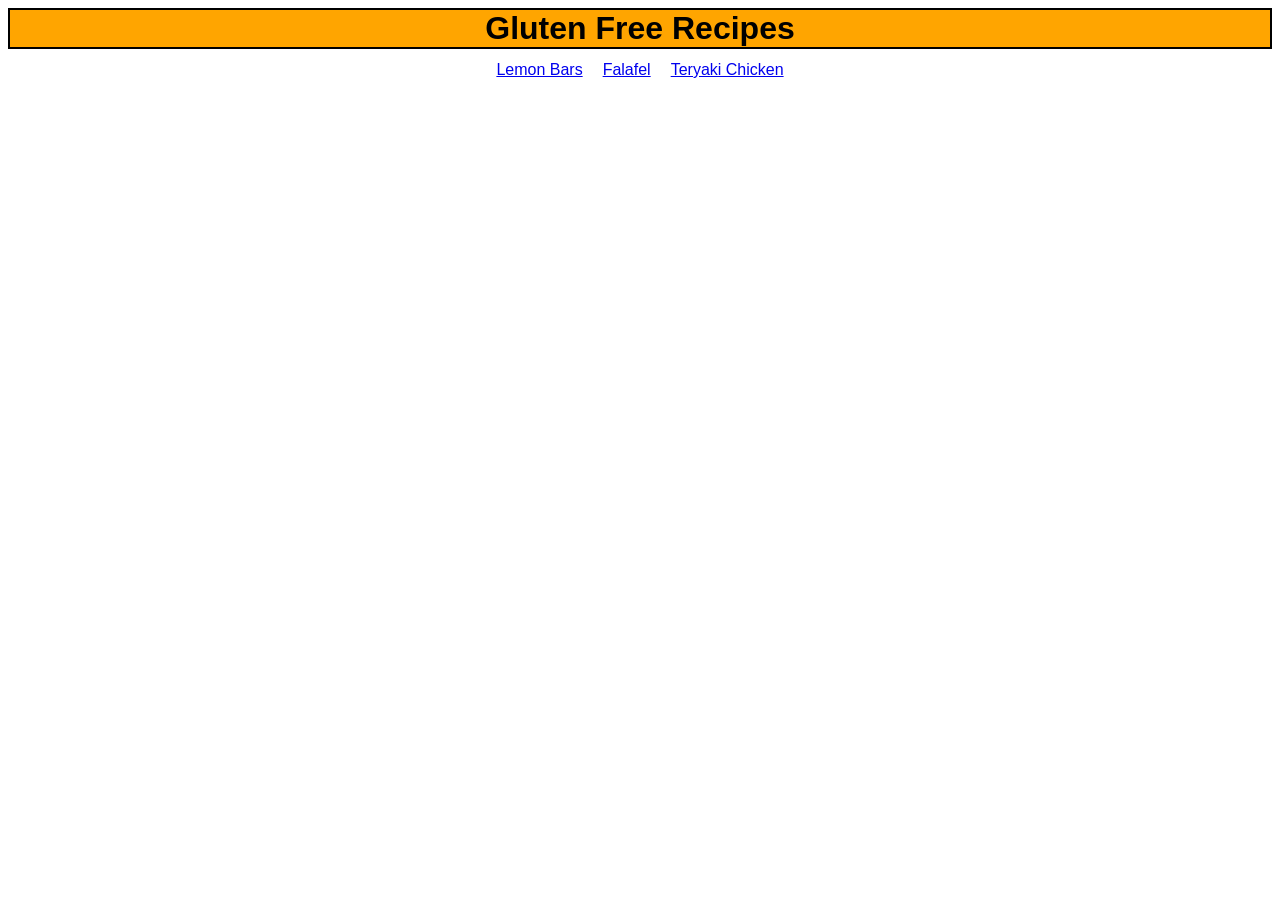
<file: index.html>
<!DOCTYPE html>
<html lang="en">
    <head>
        <meta charset="utf-8">
        <title>Gluten Free Recipes</title>
        <link rel="stylesheet" href="styles.css">
    </head>
    <body>
        <h1 class="title">Gluten Free Recipes</h1>
        <div class="menu">
            <a href="recipes/lemonbars.html">Lemon Bars</a>
            <a href="recipes/falafel.html">Falafel</a>
            <a href="recipes/teriyakichicken.html">Teryaki Chicken</a>
        </div>
    </body>
</html>
</file>
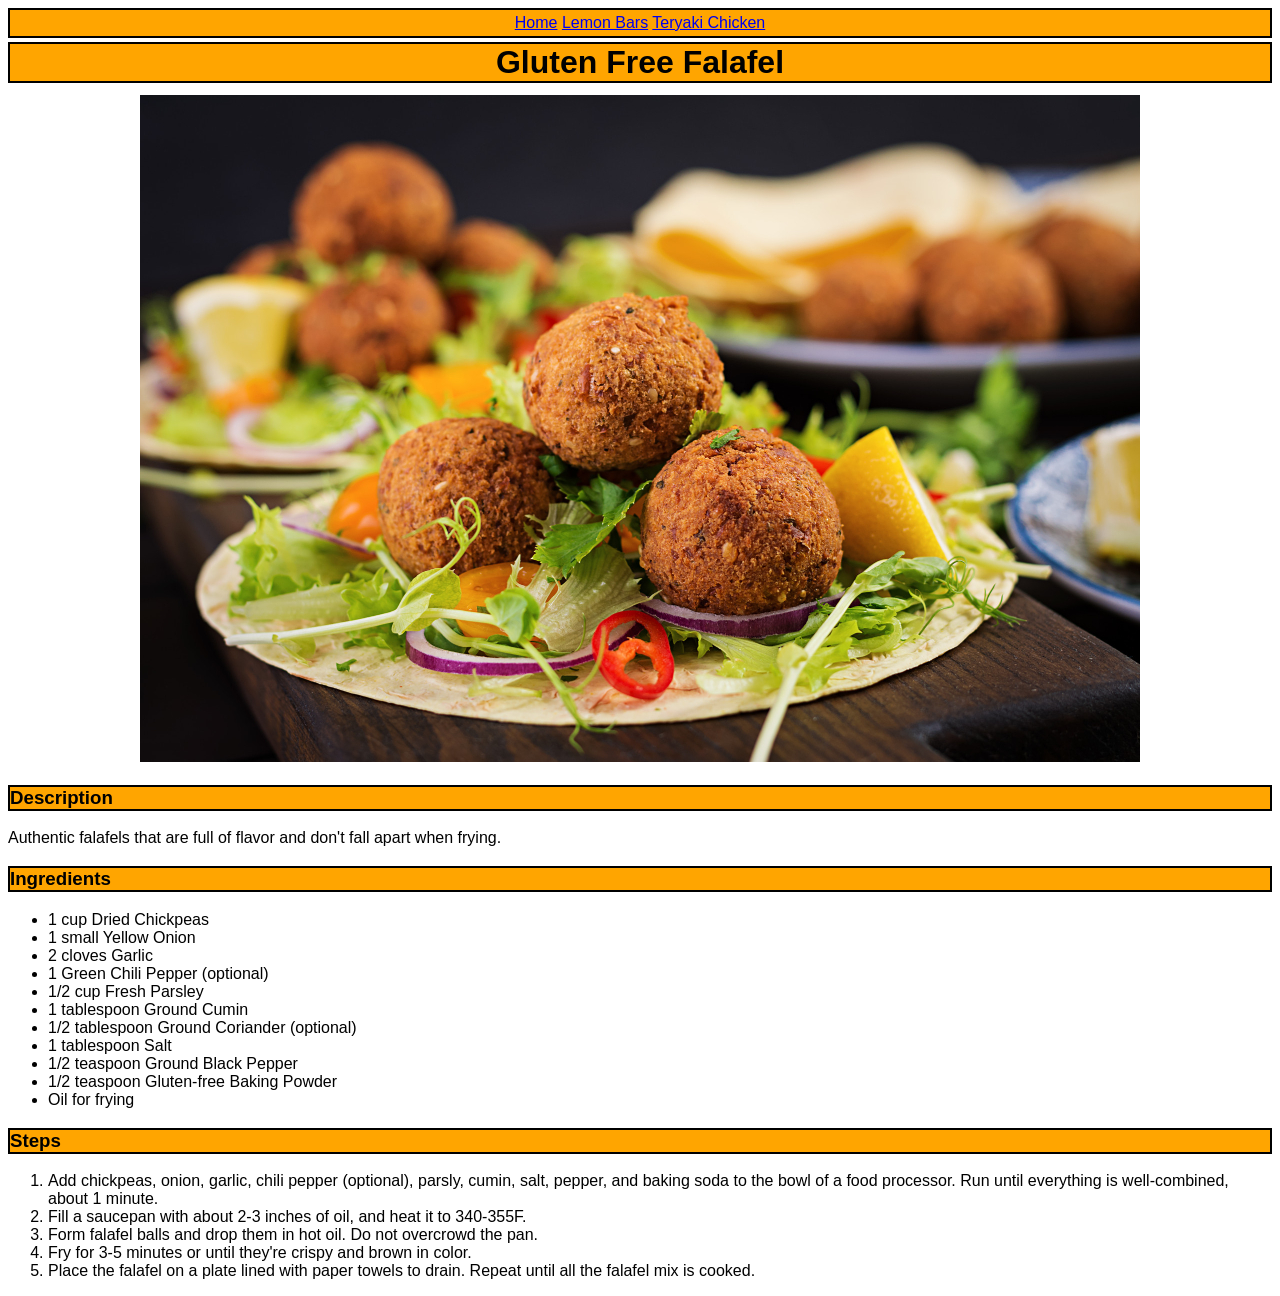
<file: recipes/falafel.html>
<!DOCTYPE html>
<html lang="en">
    <head>
        <meta charset="utf-8">
        <title>Falafel|Gluten Free Recipes</title>
        <link rel="stylesheet" href="../styles.css">
    </head>
    <body>
        <div class="nav">
            <a href="../index.html">Home</a>
            <a href="lemonbars.html">Lemon Bars</a>
            <a href="teriyakichicken.html">Teryaki Chicken</a>
        </div>
        <h1 class="title">Gluten Free Falafel</h1>
        <img src="../images/falafel.jpg" alt="Falafel in a tortilla" height="667" width="1000">
        <div class="recipes">
            <h3 class="heading">Description</h3>
            <p>Authentic falafels that are full of flavor and don't fall apart when frying.</p>
            <h3 class="heading">Ingredients</h3>
            <ul>
                <li>1 cup Dried Chickpeas</li>
                <li>1 small Yellow Onion</li>
                <li>2 cloves Garlic</li>
                <li>1 Green Chili Pepper (optional)</li>
                <li>1/2 cup Fresh Parsley</li>
                <li>1 tablespoon Ground Cumin</li>
                <li>1/2 tablespoon Ground Coriander (optional)</li>
                <li>1 tablespoon Salt</li>
                <li>1/2 teaspoon Ground Black Pepper</li>
                <li>1/2 teaspoon Gluten-free Baking Powder</li>
                <li>Oil for frying</li>
            </ul>
            <h3 class="heading">Steps</h3>
            <ol>
                <li>Add chickpeas, onion, garlic, chili pepper (optional), parsly, cumin, salt, pepper, and baking soda to the bowl of a food processor. Run until everything is well-combined, about 1 minute.</li>
                <li>Fill a saucepan with about 2-3 inches of oil, and heat it to 340-355F.</li>
                <li>Form falafel balls and drop them in hot oil. Do not overcrowd the pan.</li>
                <li>Fry for 3-5 minutes or until they're crispy and brown in color.</li>
                <li>Place the falafel on a plate lined with paper towels to drain. Repeat until all the falafel mix is cooked.</li>
            </ol>
        </div>
    </body>
</html>
</file>
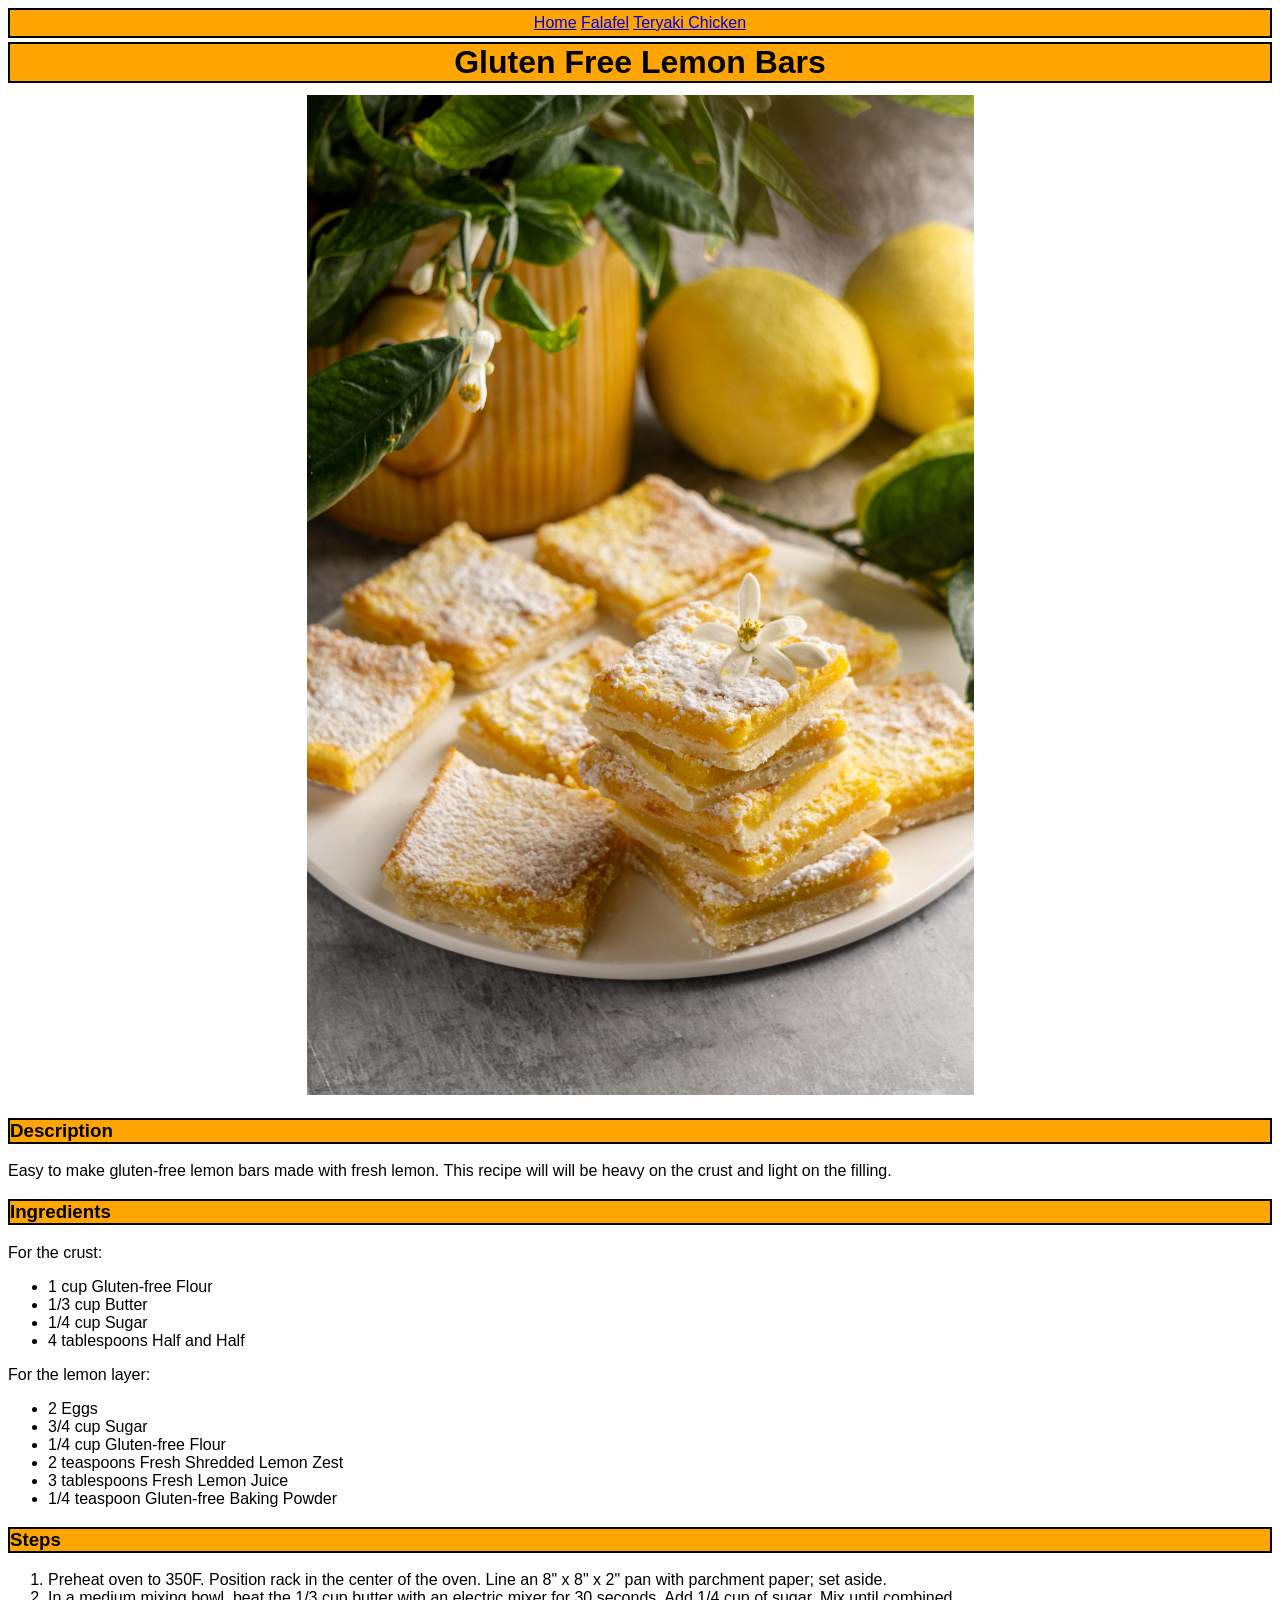
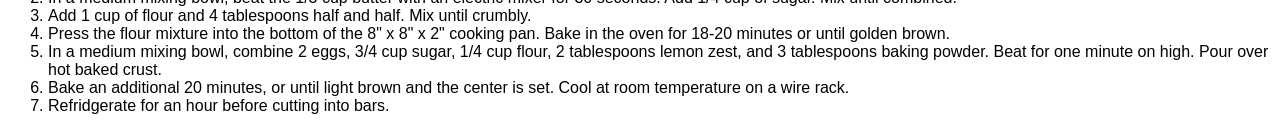
<file: recipes/lemonbars.html>
<!DOCTYPE html>
<html lang="en">
    <head>
        <meta charset="utf-8">
        <title>Lemon Bars|Gluten Free Recipes</title>
        <link rel="stylesheet" href="../styles.css">
    </head>
    <body>
        <div class="nav">
            <a href="../index.html">Home</a>
            <a href="falafel.html">Falafel</a>
            <a href="teriyakichicken.html">Teryaki Chicken</a>
        </div>
        <h1 class="title">Gluten Free Lemon Bars</h1>
        <img src="../images/lemon-bars.jpg" alt="Lemon Bars on a plate" height="1000" width="667">
        <div class="recipes">
            <h3 class="heading">Description</h3>
            <p>Easy to make gluten-free lemon bars made with fresh lemon. This recipe will will be heavy on the crust and light on the filling.</p>
            <h3 class="heading">Ingredients</h3>
            <p>For the crust:</p>
            <ul>
                <li>1 cup Gluten-free Flour</li>
                <li>1/3 cup Butter</li>
                <li>1/4 cup Sugar</li>
                <li>4 tablespoons Half and Half</li>
            </ul>
            <p>For the lemon layer:</p>
            <ul>
                <li>2 Eggs</li>
                <li>3/4 cup Sugar</li>
                <li>1/4 cup Gluten-free Flour</li>
                <li>2 teaspoons Fresh Shredded Lemon Zest</li>
                <li>3 tablespoons Fresh Lemon Juice</li>
                <li>1/4 teaspoon Gluten-free Baking Powder</li>
            </ul>
            <h3 class="heading">Steps</h3>
            <ol>
                <li>Preheat oven to 350F. Position rack in the center of the oven. Line an 8" x 8" x 2" pan with parchment paper; set aside.</li>
                <li>In a medium mixing bowl, beat the 1/3 cup butter with an electric mixer for 30 seconds. Add 1/4 cup of sugar. Mix until combined.</li>
                <li>Add 1 cup of flour and 4 tablespoons half and half. Mix until crumbly.</li>
                <li>Press the flour mixture into the bottom of the 8" x 8" x 2" cooking pan. Bake in the oven for 18-20 minutes or until golden brown.</li>
                <li>In a medium mixing bowl, combine 2 eggs, 3/4 cup sugar, 1/4 cup flour, 2 tablespoons lemon zest, and 3 tablespoons baking powder. Beat for one minute on high. Pour over hot baked crust.</li>
                <li>Bake an additional 20 minutes, or until light brown and the center is set. Cool at room temperature on a wire rack.</li>
                <li>Refridgerate for an hour before cutting into bars.</li>
            </ol>
        </div>
    </body>
</html>
</file>
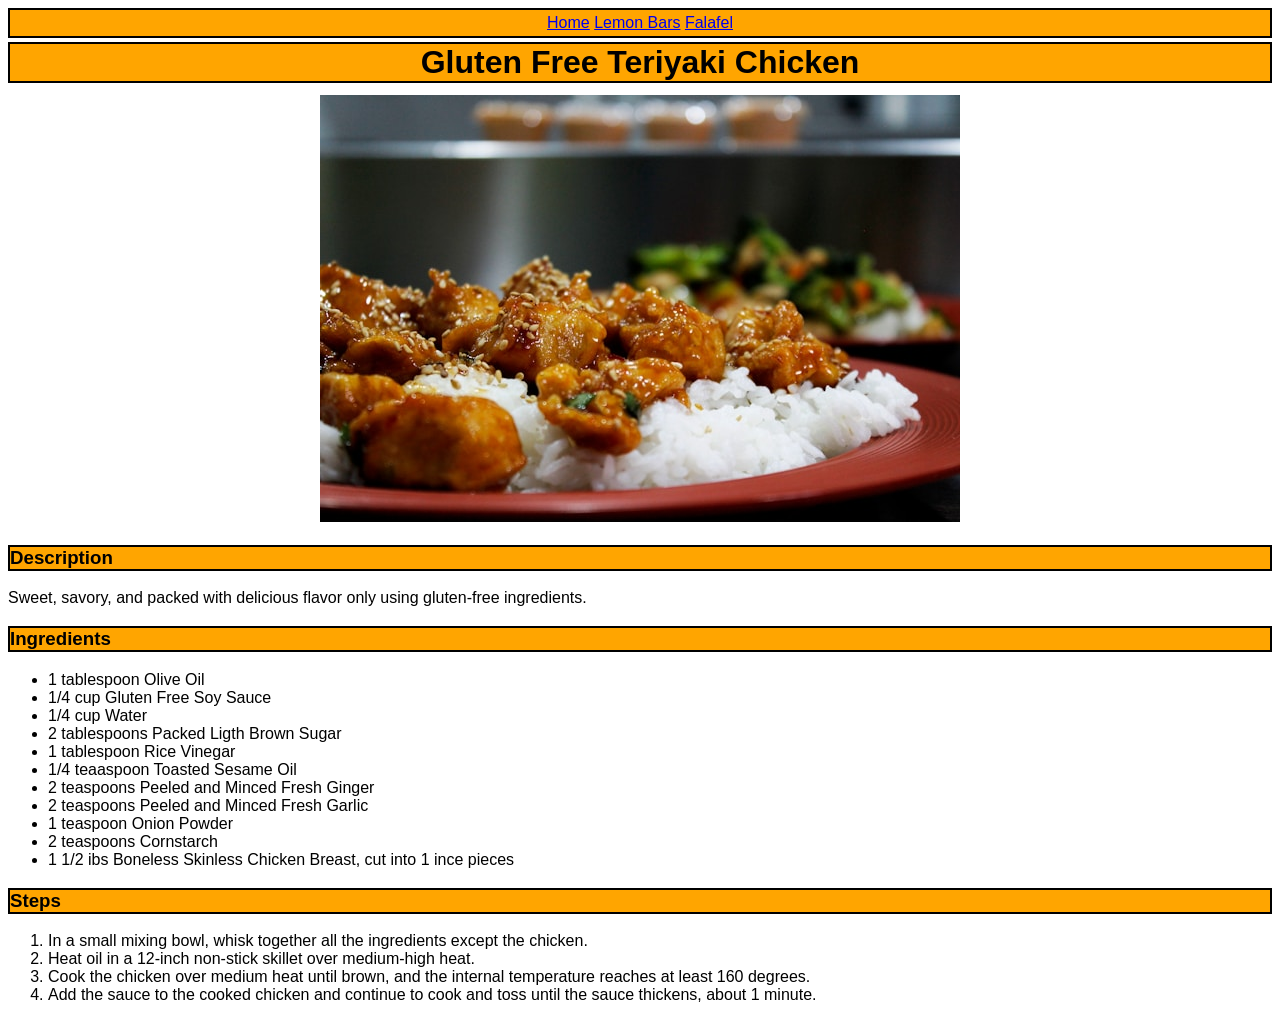
<file: recipes/teriyakichicken.html>
<!DOCTYPE html>
<html lang="en">
    <head>
        <meta charset="utf-8">
        <title>Teriyaki Chicken|Gluten Free Recipes</title>
        <link rel="stylesheet" href="../styles.css">
    </head>
    <body>
        <div class="nav">
            <a href="../index.html">Home</a>
            <a href="lemonbars.html">Lemon Bars</a>
            <a href="falafel.html">Falafel</a>
        </div>
        <h1 class="title">Gluten Free Teriyaki Chicken</h1>
        <img src="../images/teriyaki-chicken.jpg" atl="Teryaki chicken over rice topped with sesame seeds on a red plate" height="427" width="640">
        <div class="recipes">
            <h3 class="heading">Description</h3>
            <p>Sweet, savory, and packed with delicious flavor only using gluten-free ingredients.</p>
            <h3 class="heading">Ingredients</h3>
            <ul>
                <li>1 tablespoon Olive Oil</li>
                <li>1/4 cup Gluten Free Soy Sauce</li>
                <li>1/4 cup Water</li>
                <li>2 tablespoons Packed Ligth Brown Sugar</li>
                <li>1 tablespoon Rice Vinegar</li>
                <li>1/4 teaaspoon Toasted Sesame Oil</li>
                <li>2 teaspoons Peeled and Minced Fresh Ginger</li>
                <li>2 teaspoons Peeled and Minced Fresh Garlic</li>
                <li>1 teaspoon Onion Powder</li>
                <li>2 teaspoons Cornstarch</li>
                <li>1 1/2 ibs Boneless Skinless Chicken Breast, cut into 1 ince pieces</li>
            </ul>
            <h3 class="heading">Steps</h3>
            <ol>
                <li>In a small mixing bowl, whisk together all the ingredients except the chicken.</li>
                <li>Heat oil in a 12-inch non-stick skillet over medium-high heat.</li>
                <li>Cook the chicken over medium heat until brown, and the internal temperature reaches at least 160 degrees.</li>
                <li>Add the sauce to the cooked chicken and continue to cook and toss until the sauce thickens, about 1 minute.</li>
            </ol>
        </div>
    </body>
</html>
</file>
<file: styles.css>
body {
    font-family: sans-serif;
    text-align: center;
} 

.title {
    background-color: orange;
    border: 2px solid black;
    margin-top: 4px;
    margin-bottom: 12px;
}

.menu {
    display: flex;
    justify-content: center;
    gap: 20px;
}

.nav {
    background-color: orange;
    border: 2px solid black;
    padding: 4px;
}

.recipes {
    text-align: left;
}

.heading {
    background-color: orange;
    border: 2px solid black;
}
</file>
